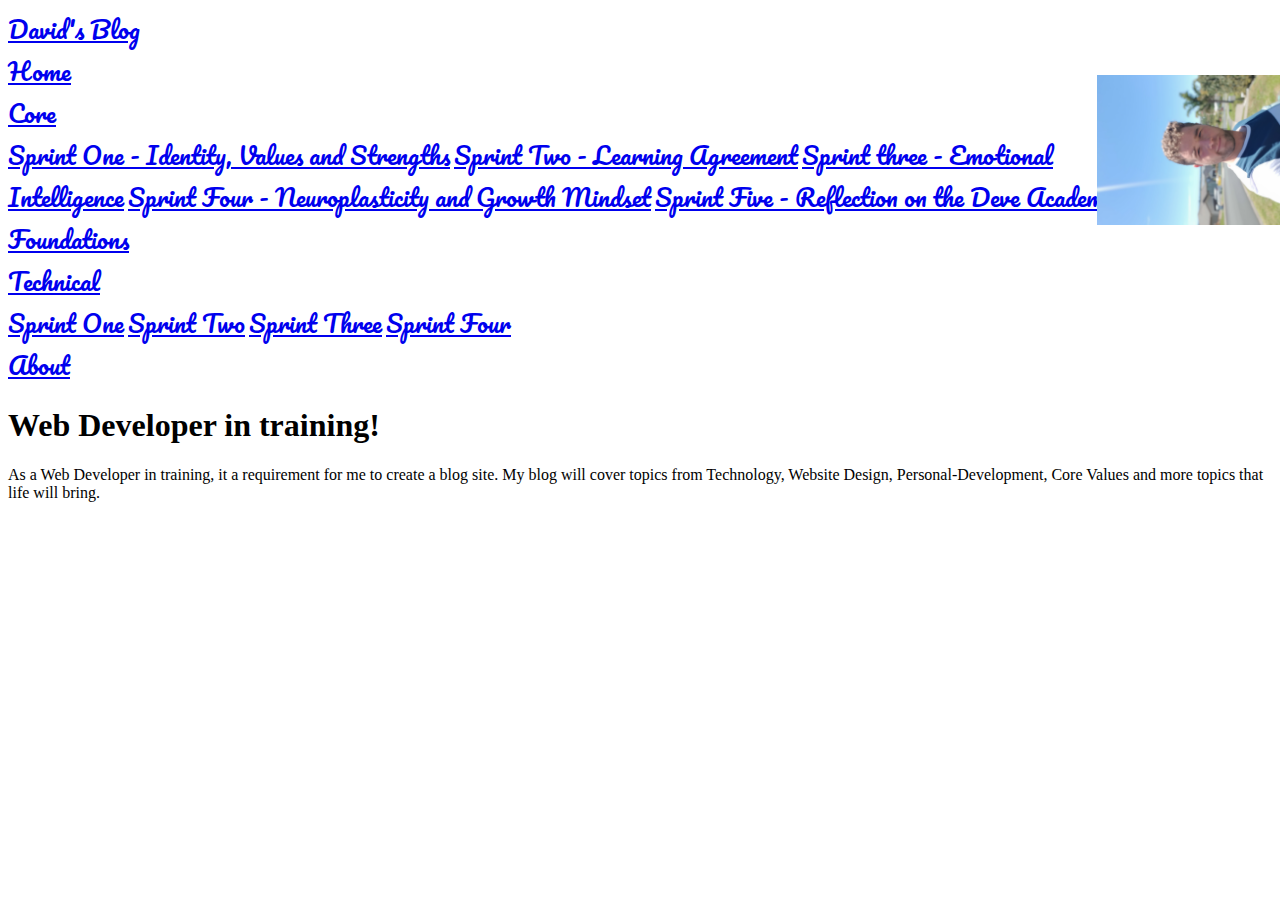
<file: index.html>
<!doctype html>
<html>
  <head> 
    <title>David's Blog</title> 
    <meta charset="UFT-8"/>
      <link rel="stylesheet" href="styles/main.css">
      <link href="https://fonts.googleapis.com/css?family=Pacifico" rel="stylesheet">
      <link rel="stylesheet" href="https://stackpath.bootstrapcdn.com/bootstrap/4.1.3/css/bootstrap.min.css" integrity="sha384-MCw98/SFnGE8fJT3GXwEOngsV7Zt27NXFoaoApmYm81iuXoPkFOJwJ8ERdknLPMO" crossorigin="anonymous">
    </head>
  <body class="container">
  <div>
    <header class="blog-header py-3 container"> <!--Header contians logo and profile image-->
        <div class="row">
            <div class="col-sm-4">
                <a class="p-2 text-muted" href="#">David's Blog</a> <!--Logo-->
            </div>
            <div class="col-sm-4"></div>
            <div class="col-sm-4">
                <img src="Images/Profile.jpg" alt="Profile" class="profileImg" height="200"/> <!--Image-->
            </div>
        </div>
    </header> 
      <div class="nav-scroller py-1 mb-2"> 
      <nav class="nav d-flex justify-content-between container">
            <a class="p-2 text-muted" href="index.html">Home</a>
            <div class="btn-group show">
            <a class="p-2 text-muted" href="#" id="navbarDropdownMenuLink" role="button" data-toggle="dropdown" >Core</a>
            <div class="dropdown-menu" aria-labelledby="navbarDropdownMenuLink">
                <a class="dropdown-item" href="blog/sprint1-core.html">Sprint One - Identity, Values and Strengths</a>
                <a class="dropdown-item" href="blog/sprint2-cultural.html">Sprint Two - Learning Agreement</a>
                <a class="dropdown-item" href="blog/sprint3-cultural.html">Sprint three - Emotional Intelligence</a>
                <a class="dropdown-item" href="blog/sprint4-cultural.html">Sprint Four - Neuroplasticity and Growth Mindset</a>
                <a class="dropdown-item" href="blog/sprint5-cultural.html">Sprint Five - Reflection on the Deve Academy Foundations</a>
            </div>
            </div>
            <div class="btn-group show">
            <a class="p-2 text-muted" href="#" id="navbarDropdownMenuLink" role="button" data-toggle="dropdown" >Technical</a>
            <div class="dropdown-menu" aria-labelledby="navbarDropdownMenuLink">
                <a class="dropdown-item" href="blog/sprint1-technical.html">Sprint One</a>
                <a class="dropdown-item" href="blog/sprint2-technical.html">Sprint Two</a>
                <a class="dropdown-item" href="blog/sprint3-technical.html">Sprint Three</a>
                <a class="dropdown-item" href="blog/sprint4-technical.html">Sprint Four</a>
            </div>
            </div>
            <a class="p-2 text-muted" href="#">About</a>
      </nav>
        </div>
  </div>
   <div class="jumbotron p-3 p-md-5 text-white rounded bg-dark">
      <div class="col-md-6 px-0">
        <h1 class="display-4 font-italic">Web Developer in training!</h1>
        <p class="lead my-3">As a Web Developer in training, it a requirement for me to create a blog site. My blog will cover topics from Technology, Website Design, Personal-Development, Core Values and more topics that life will bring. </p>
      </div>
    </div>
    <script src="https://code.jquery.com/jquery-3.3.1.slim.min.js" integrity="sha384-q8i/X+965DzO0rT7abK41JStQIAqVgRVzpbzo5smXKp4YfRvH+8abtTE1Pi6jizo" crossorigin="anonymous"></script>
    <script src="https://cdnjs.cloudflare.com/ajax/libs/popper.js/1.14.3/umd/popper.min.js" integrity="sha384-ZMP7rVo3mIykV+2+9J3UJ46jBk0WLaUAdn689aCwoqbBJiSnjAK/l8WvCWPIPm49" crossorigin="anonymous"></script>
    <script src="https://stackpath.bootstrapcdn.com/bootstrap/4.1.3/js/bootstrap.min.js" integrity="sha384-ChfqqxuZUCnJSK3+MXmPNIyE6ZbWh2IMqE241rYiqJxyMiZ6OW/JmZQ5stwEULTy" crossorigin="anonymous"></script>
  </body>
</html>
</file>
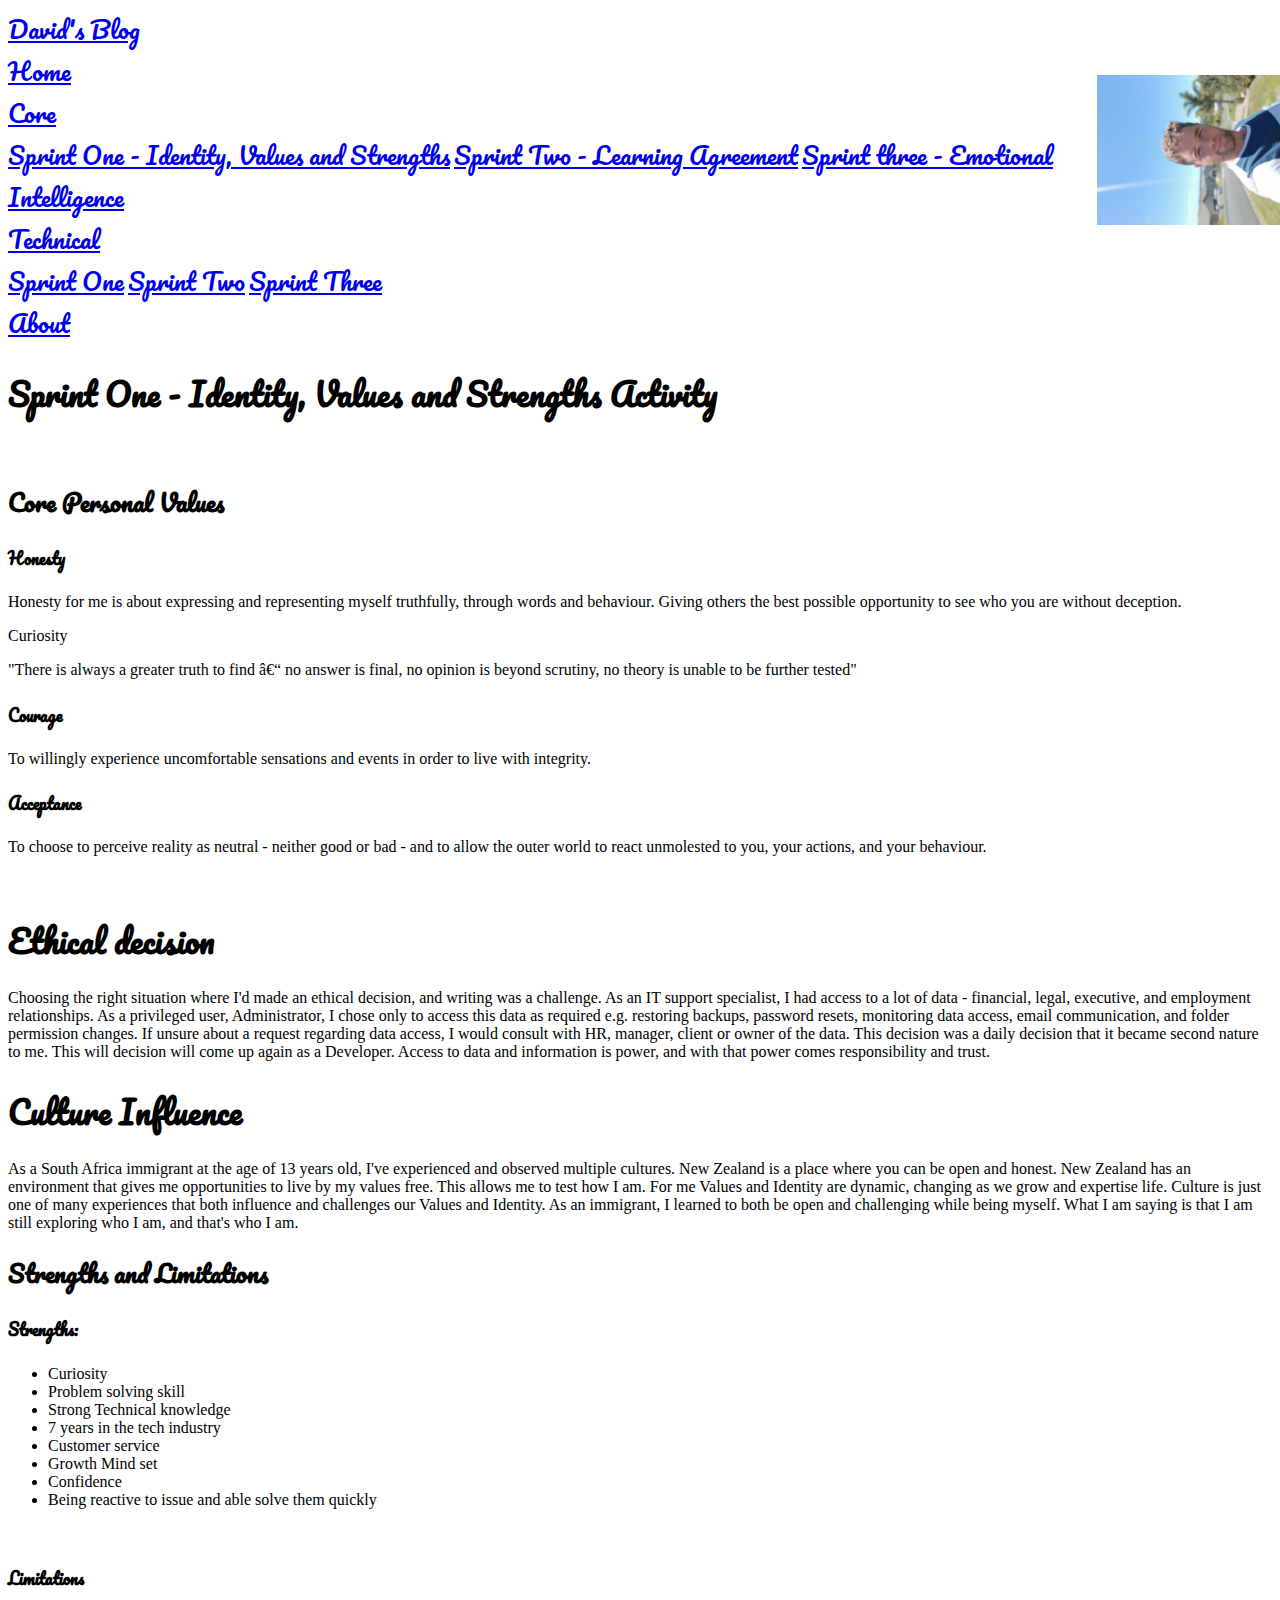
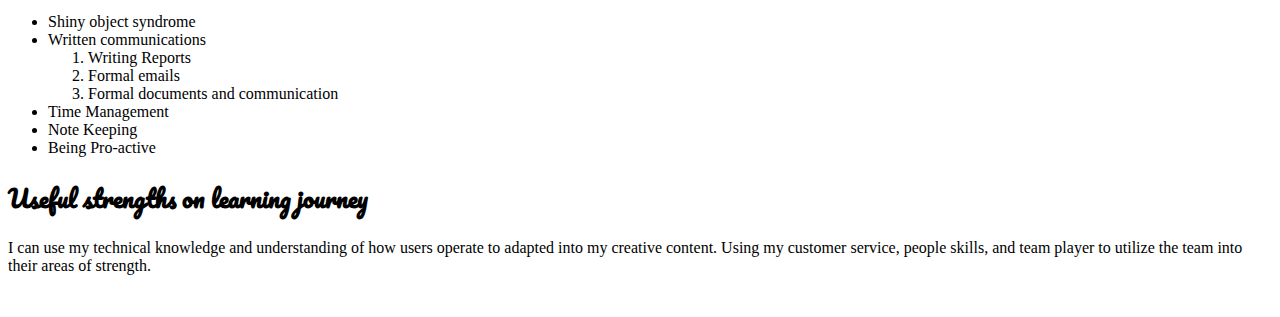
<file: blog/sprint1-core.html>
<!doctype html>
<html>
  <head> 
    <title>David's Blog</title> 
    <meta charset="UFT-8"/>
      <link rel="stylesheet" href="../styles/main.css">
      <link href="https://fonts.googleapis.com/css?family=Pacifico" rel="stylesheet">
      <link rel="stylesheet" href="https://stackpath.bootstrapcdn.com/bootstrap/4.1.3/css/bootstrap.min.css" integrity="sha384-MCw98/SFnGE8fJT3GXwEOngsV7Zt27NXFoaoApmYm81iuXoPkFOJwJ8ERdknLPMO" crossorigin="anonymous">
    </head>
  <body class="container">
  <div>
    <header class="blog-header py-3 container"> <!--Header contians logo and profile image-->
        <div class="row">
            <div class="col-sm-4">
                <a class="p-2 text-muted" href="#">David's Blog</a> <!--Logo-->
            </div>
            <div class="col-sm-4"></div>
            <div class="col-sm-4">
                <img src="../Images/Profile.jpg" alt="Profile" class="profileImg" height="200"/> <!--Image-->
            </div>
        </div>
    </header> 
    <div class="nav-scroller py-1 mb-2"> 
            <nav class="nav d-flex justify-content-between container">
                  <a class="p-2 text-muted" href="index.html">Home</a>
                  <div class="btn-group show">
                  <a class="p-2 text-muted" href="#" id="navbarDropdownMenuLink" role="button" data-toggle="dropdown" >Core</a>
                  <div class="dropdown-menu" aria-labelledby="navbarDropdownMenuLink">
                      <a class="dropdown-item" href="sprint1-core.html">Sprint One - Identity, Values and Strengths</a>
                      <a class="dropdown-item" href="sprint2-cultural.html">Sprint Two - Learning Agreement</a>
                      <a class="dropdown-item" href="sprint3-cultural.html">Sprint three - Emotional Intelligence</a>
                  </div>
                  </div>
                  <div class="btn-group show">
                  <a class="p-2 text-muted" href="#" id="navbarDropdownMenuLink" role="button" data-toggle="dropdown" >Technical</a>
                  <div class="dropdown-menu" aria-labelledby="navbarDropdownMenuLink">
                      <a class="dropdown-item" href="sprint1-technical.html">Sprint One</a>
                      <a class="dropdown-item" href="sprint2-technical.html">Sprint Two</a>
                      <a class="dropdown-item" href="sprint3-technical.html">Sprint Three</a>
                  
                  </div>
                  </div>
                  <a class="p-2 text-muted" href="#">About</a>
            </nav>
              </div>
  </div>

 <div>
    <h1 class="cursive">Sprint One - Identity, Values and Strengths Activity</h1>
    <br>
    <h2 class="cursive">Core Personal Values</h2>
    <h4 class="cursive">Honesty</h4>
    <p>
        Honesty for me is about expressing and representing myself truthfully, through words and behaviour. Giving others the best possible opportunity to see who you are without deception.
    </p>
    <h4class="cursive">Curiosity</h4>
    <p>
        "There is always a greater truth to find – no answer is final, no opinion is beyond scrutiny, no theory is unable to be further tested"
    </p>
    <h4 class="cursive">Courage</h4>
    <p>
        To willingly experience uncomfortable sensations and events in order to live with integrity.
    </p>
    <h4 class="cursive">Acceptance</h4>
     <P>
        To choose to perceive reality as neutral - neither good or bad - and to allow the outer world to react unmolested to you, your actions, and your behaviour.
     </P>
     <br>
     <h1 class="cursive">Ethical decision</h1>
     <p>
        Choosing the right situation where I'd made an ethical decision, and writing was a challenge. As an IT support specialist, I had access to a lot of data - financial, legal, executive, and employment relationships.  
        As a privileged user, Administrator, I chose only to access this data as required e.g. restoring backups, password resets, monitoring data access, email communication, and folder permission changes. If unsure about a request regarding data access, I would consult with HR, manager, client or owner of the data.
        This decision was a daily decision that it became second nature to me. This will decision will come up again as a Developer. Access to data and information is power, and with that power comes responsibility and trust.
     </p>
     <h1 class="cursive">Culture Influence</h1>
     <p>
        As a South Africa immigrant at the age of 13 years old, I've experienced and observed multiple cultures. 
        New Zealand is a place where you can be open and honest. New Zealand has an environment that gives me opportunities to live by my values free. This allows me to test how I am. 
        For me Values and Identity are dynamic, changing as we grow and expertise life. Culture is just one of many experiences that both influence and challenges our  Values and Identity. As an immigrant, I learned to both be open and challenging while being myself. What I am saying is that I am still exploring who I am, and that's who I am.
     </p>
     <h2 class="cursive">Strengths and Limitations</h2>
     <h4 class="cursive">Strengths:</h4>
     <ul>
         <li>Curiosity</li>
         <li>Problem solving skill</li>
         <li>Strong Technical knowledge</li>
         <li>7 years in the tech industry </li>
         <li>Customer service</li>
         <li>Growth Mind set</li>
         <li>Confidence</li>
         <li>Being reactive to issue and able solve them quickly</li>
     </ul>
     <br>

     <h4 class="cursive">Limitations</h4>
     <ul>
         <li>Shiny object syndrome</li>
         <li>Written communications </li>
         <ol>
             <li>Writing Reports</li>
             <li>Formal emails</li>
             <li>Formal documents and communication</li>
         </ol>
         <li>Time Management</li>
         <li>Note Keeping</li>
         <li>Being Pro-active</li>
     </ul>

     <h2 class="cursive">Useful strengths on learning journey</h2>
     <p>
        I can use my technical knowledge and understanding of how users operate to adapted into my creative content.
        Using my customer service, people skills, and team player to utilize the team into their areas of strength. 
     </p>
     <br>






</div>






    <script src="https://code.jquery.com/jquery-3.3.1.slim.min.js" integrity="sha384-q8i/X+965DzO0rT7abK41JStQIAqVgRVzpbzo5smXKp4YfRvH+8abtTE1Pi6jizo" crossorigin="anonymous"></script>
    <script src="https://cdnjs.cloudflare.com/ajax/libs/popper.js/1.14.3/umd/popper.min.js" integrity="sha384-ZMP7rVo3mIykV+2+9J3UJ46jBk0WLaUAdn689aCwoqbBJiSnjAK/l8WvCWPIPm49" crossorigin="anonymous"></script>
    <script src="https://stackpath.bootstrapcdn.com/bootstrap/4.1.3/js/bootstrap.min.js" integrity="sha384-ChfqqxuZUCnJSK3+MXmPNIyE6ZbWh2IMqE241rYiqJxyMiZ6OW/JmZQ5stwEULTy" crossorigin="anonymous"></script>
  </body>
</html>
</file>
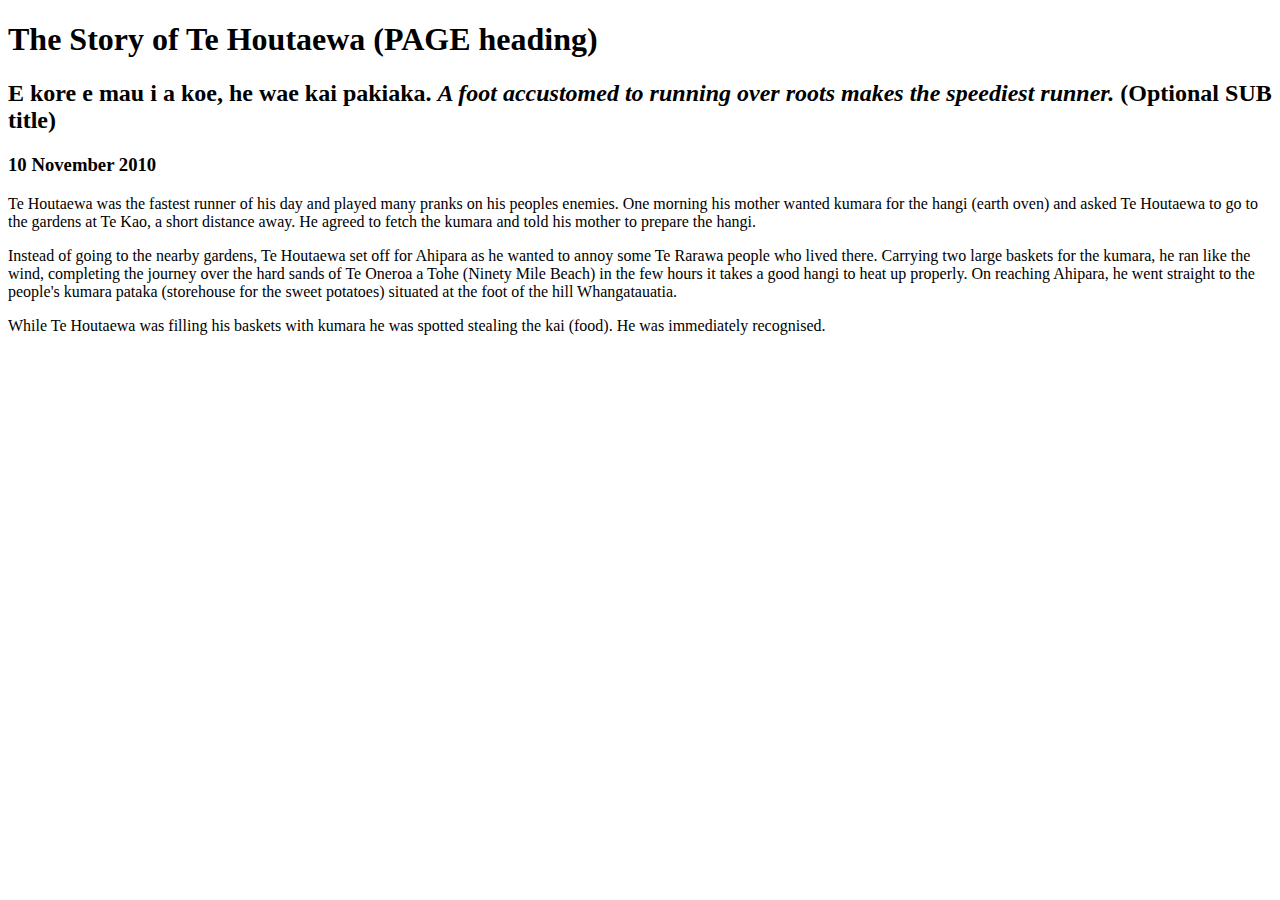
<file: blog/sprint1-technical.html>
<!DOCTYPE html>
<html>
  <head>
    <title>Stories and Legends (PAGE title)</title>
    <meta charset="UTF-8">
    <link href="styles\main.css" rel=“stylesheet” type=“text/css”>
  </head>
  
  <body>
    <h1>The Story of Te Houtaewa (PAGE heading)</h1>
    <h2>E kore e mau i a koe, he wae kai pakiaka. <em>A foot accustomed to running over roots makes the speediest runner.</em> (Optional SUB title) </h2>
    <h3>10 November 2010</h3>
    
    <p>
      Te Houtaewa was the fastest runner of his day and played many pranks on his peoples enemies. One morning his mother wanted kumara for the hangi (earth oven) and asked Te Houtaewa to go to the gardens at Te Kao, a short distance away. He agreed to fetch the kumara and told his mother to prepare the hangi.
    </p>
    <p>
      Instead of going to the nearby gardens, Te Houtaewa set off for Ahipara as he wanted to annoy some Te Rarawa people who lived there. Carrying two large baskets for the kumara, he ran like the wind, completing the journey over the hard sands of Te Oneroa a Tohe (Ninety Mile Beach) in the few hours it takes a good hangi to heat up properly. On reaching Ahipara, he went straight to the people's kumara pataka (storehouse for the sweet potatoes) situated at the foot of the hill Whangatauatia.
    </p>
    <p>
      While Te Houtaewa was filling his baskets with kumara he was spotted stealing the kai (food). He was immediately recognised.
    </p>
    
    <!-- this is a comment. -->
  
  </body>
</html>
</file>
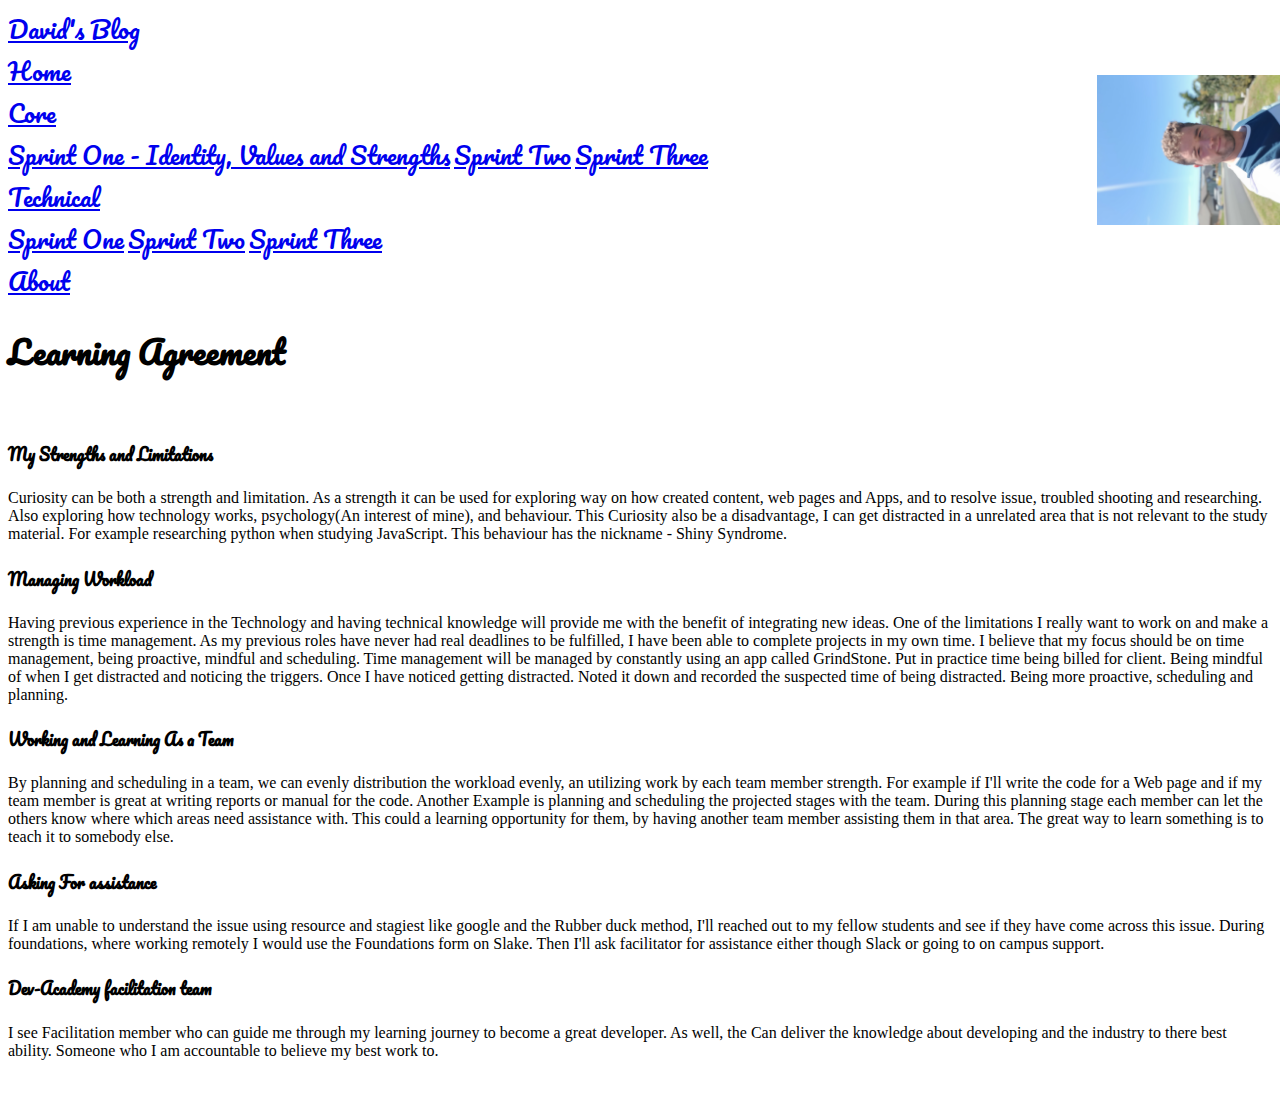
<file: blog/sprint2-cultural.html>
<!doctype html>
<html>
  <head> 
    <title>David's Blog</title> 
    <meta charset="UFT-8"/>
      <link rel="stylesheet" href="../styles/main.css">
      <link href="https://fonts.googleapis.com/css?family=Pacifico" rel="stylesheet">
      <link rel="stylesheet" href="https://stackpath.bootstrapcdn.com/bootstrap/4.1.3/css/bootstrap.min.css" integrity="sha384-MCw98/SFnGE8fJT3GXwEOngsV7Zt27NXFoaoApmYm81iuXoPkFOJwJ8ERdknLPMO" crossorigin="anonymous">
    </head>
  <body class="container">
  <div>
    <header class="blog-header py-3 container"> <!--Header contians logo and profile image-->
        <div class="row">
            <div class="col-sm-4">
                <a class="p-2 text-muted" href="../index.html">David's Blog</a> <!--Logo-->
            </div>
            <div class="col-sm-4"></div>
            <div class="col-sm-4">
                <img src="../Images/Profile.jpg" alt="Profile" class="profileImg" height="200"/> <!--Image-->
            </div>
        </div>
    </header> 
    <div class="nav-scroller py-1 mb-2"> 
            <nav class="nav d-flex justify-content-between container">
                  <a class="p-2 text-muted" href="index.html">Home</a>
                  <div class="btn-group show">
                  <a class="p-2 text-muted" href="#" id="navbarDropdownMenuLink" role="button" data-toggle="dropdown" >Core</a>
                  <div class="dropdown-menu" aria-labelledby="navbarDropdownMenuLink">
                      <a class="dropdown-item" href="blog/sprint1-core.html">Sprint One - Identity, Values and Strengths</a>
                      <a class="dropdown-item" href="#">Sprint Two</a>
                      <a class="dropdown-item" href="#">Sprint Three</a>
                  </div>
                  </div>
                  <div class="btn-group show">
                  <a class="p-2 text-muted" href="#" id="navbarDropdownMenuLink" role="button" data-toggle="dropdown" >Technical</a>
                  <div class="dropdown-menu" aria-labelledby="navbarDropdownMenuLink">
                      <a class="dropdown-item" href="sprint1-technical.html">Sprint One</a>
                      <a class="dropdown-item" href="sprint2-technical.html">Sprint Two</a>
                      <a class="dropdown-item" href="sprint3-technical.html">Sprint Three</a>
                  </div>
                  </div>
                  <a class="p-2 text-muted" href="#">About</a>
            </nav>
    </div>
  </div>

  <div>
    <h1 class="cursive">Learning Agreement</h1>
     <br>
    <h4 class="cursive">My Strengths and Limitations</h4>
        <p>
            Curiosity can be both a strength and limitation. As a strength it can be used for exploring way on how created content, web pages and Apps, and to resolve issue, troubled shooting and researching. Also exploring how technology works, psychology(An interest of mine), and behaviour. 
    This Curiosity also be a disadvantage, I can get distracted in a unrelated area that is not relevant to the study material. For example researching python when studying JavaScript. This behaviour has the nickname - Shiny Syndrome.
        </p>
    <h4 class="cursive">Managing Workload</h4>
        <p>
            Having previous experience in the Technology and having technical knowledge will provide me with the benefit of integrating  new ideas. 
            One of the limitations I really want to work on and make a strength is time management. As my previous roles have never had real deadlines to be fulfilled, I have been able to complete projects in my own time.
            I believe that my focus should be on time management, being proactive, mindful and scheduling. 

            Time management will be managed by constantly using an app called GrindStone. Put in practice time being billed for client.

            Being mindful of when I get distracted and noticing the triggers. Once I have noticed getting distracted. Noted it down and recorded the suspected time of being distracted. 
            Being more proactive, scheduling and planning. 
        </p>

    <h4 class="cursive">Working and Learning As a Team</h4>
        <p>
            By planning and scheduling in a team, we can evenly distribution the workload evenly, an utilizing work by each team member strength. For example if I'll write the code for a Web page and if my team member is great at writing reports or manual for the code.
            Another Example is planning and scheduling the projected stages with the team. During this planning stage each member can let the others know where which areas need assistance with. This could a learning opportunity for them, by having another team member assisting them in that area. The great way to learn something is to teach it to somebody else.
        </p>
    <h4 class="cursive">Asking For assistance</h4>
        <p>
            If I am unable to understand the issue using resource and stagiest like google and the Rubber duck method, I'll reached out to my fellow students and see if they have come across this issue. During foundations, where working remotely  I would use the Foundations form on Slake.  Then I'll ask facilitator for assistance either though Slack or going to on campus support.
        </p>
    <h4 class="cursive">Dev-Academy facilitation team</h4>
        <p>
            I see Facilitation member who can guide me through my learning journey to become a great developer. As well, the Can deliver the knowledge about developing and the industry to there best ability. Someone who I am accountable to believe my best work to. 
        </p>
        <br>

     
</div>






<script src="https://code.jquery.com/jquery-3.3.1.slim.min.js" integrity="sha384-q8i/X+965DzO0rT7abK41JStQIAqVgRVzpbzo5smXKp4YfRvH+8abtTE1Pi6jizo" crossorigin="anonymous"></script>
<script src="https://cdnjs.cloudflare.com/ajax/libs/popper.js/1.14.3/umd/popper.min.js" integrity="sha384-ZMP7rVo3mIykV+2+9J3UJ46jBk0WLaUAdn689aCwoqbBJiSnjAK/l8WvCWPIPm49" crossorigin="anonymous"></script>
<script src="https://stackpath.bootstrapcdn.com/bootstrap/4.1.3/js/bootstrap.min.js" integrity="sha384-ChfqqxuZUCnJSK3+MXmPNIyE6ZbWh2IMqE241rYiqJxyMiZ6OW/JmZQ5stwEULTy" crossorigin="anonymous"></script>
</body>
</html>
</file>
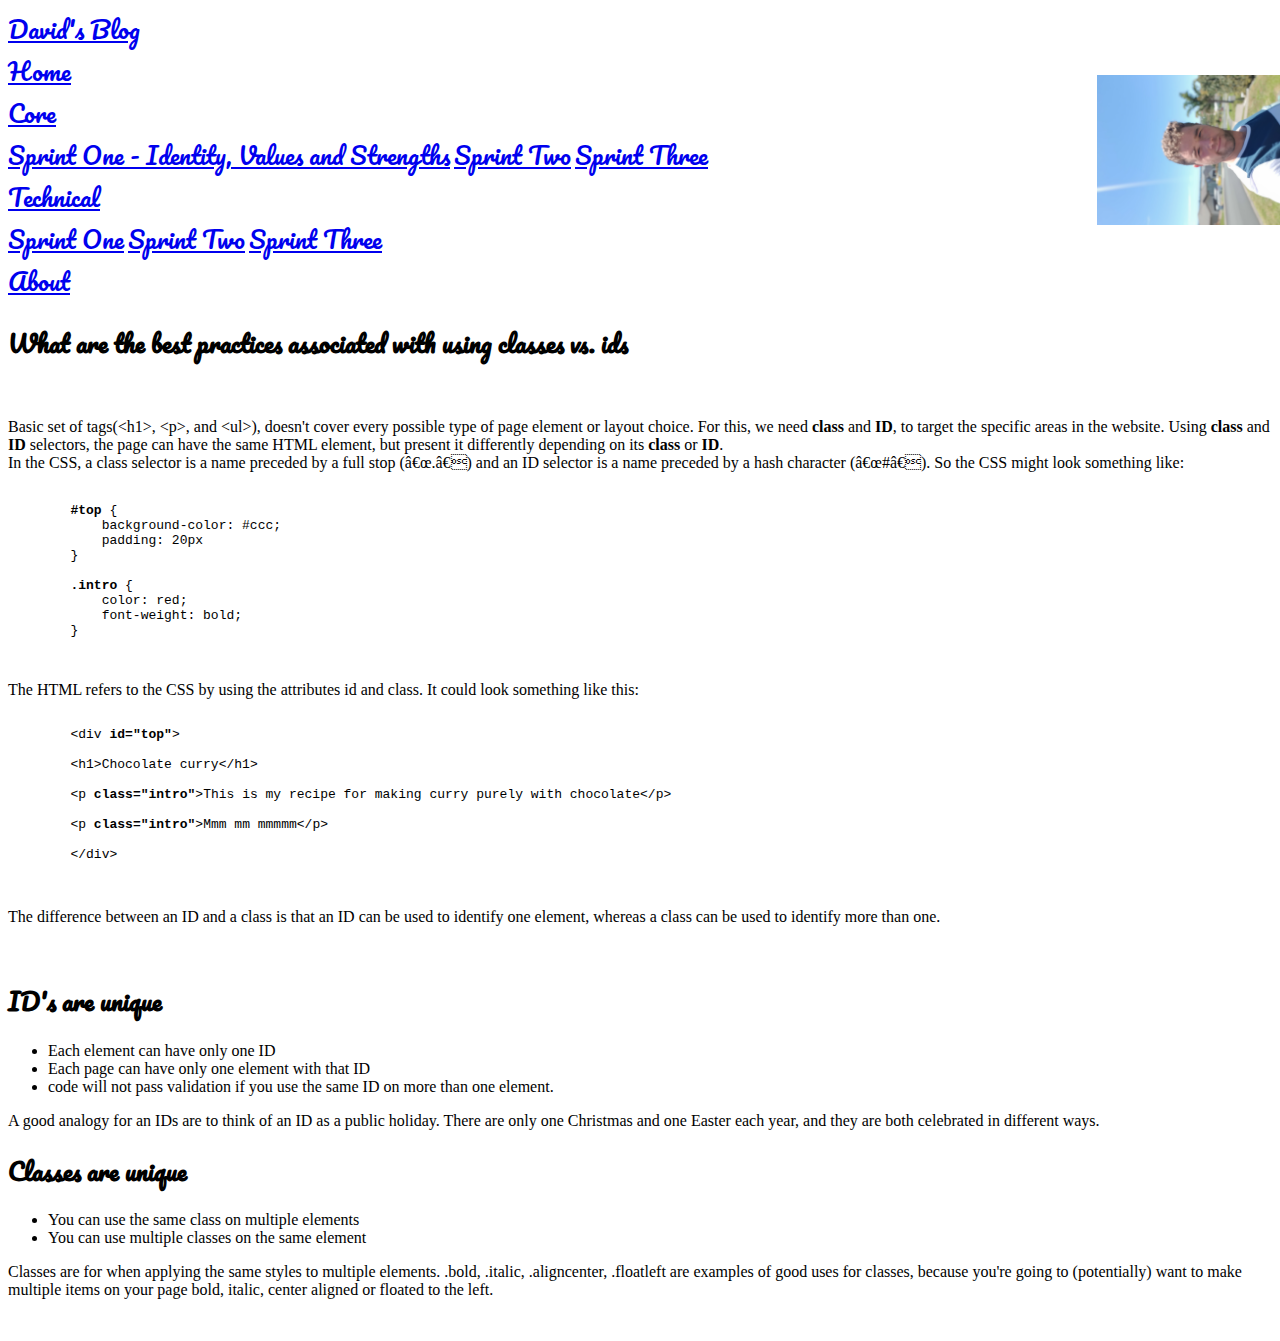
<file: blog/sprint2-technical.html>
<!doctype html>
<html>
  <head> 
    <title>David's Blog</title> 
    <meta charset="UFT-8"/>
      <link rel="stylesheet" href="../styles/main.css">
      <link href="https://fonts.googleapis.com/css?family=Pacifico" rel="stylesheet">
      <link rel="stylesheet" href="https://stackpath.bootstrapcdn.com/bootstrap/4.1.3/css/bootstrap.min.css" integrity="sha384-MCw98/SFnGE8fJT3GXwEOngsV7Zt27NXFoaoApmYm81iuXoPkFOJwJ8ERdknLPMO" crossorigin="anonymous">
    </head>
  <body class="container">
  <div>
    <header class="blog-header py-3 container"> <!--Header contians logo and profile image-->
        <div class="row">
            <div class="col-sm-4">
                <a class="p-2 text-muted" href="#">David's Blog</a> <!--Logo-->
            </div>
            <div class="col-sm-4"></div>
            <div class="col-sm-4">
                <img src="../Images/Profile.jpg" alt="Profile" class="profileImg" height="200"/> <!--Image-->
            </div>
        </div>
    </header> 
    <div class="nav-scroller py-1 mb-2"> 
            <nav class="nav d-flex justify-content-between container">
                  <a class="p-2 text-muted" href="index.html">Home</a>
                  <div class="btn-group show">
                  <a class="p-2 text-muted" href="#" id="navbarDropdownMenuLink" role="button" data-toggle="dropdown" >Core</a>
                  <div class="dropdown-menu" aria-labelledby="navbarDropdownMenuLink">
                      <a class="dropdown-item" href="blog/sprint1-core.html">Sprint One - Identity, Values and Strengths</a>
                      <a class="dropdown-item" href="#">Sprint Two</a>
                      <a class="dropdown-item" href="#">Sprint Three</a>
                  </div>
                  </div>
                  <div class="btn-group show">
                  <a class="p-2 text-muted" href="#" id="navbarDropdownMenuLink" role="button" data-toggle="dropdown" >Technical</a>
                  <div class="dropdown-menu" aria-labelledby="navbarDropdownMenuLink">
                      <a class="dropdown-item" href="blog/sprint1-technical.html">Sprint One</a>
                      <a class="dropdown-item" href="blog/sprint2-technical.html">Sprint Two</a>
                      <a class="dropdown-item" href="#">Sprint Three</a>
                  
                  </div>
                  </div>
                  <a class="p-2 text-muted" href="#">About</a>
            </nav>
              </div>
  </div>
        <h2 class="cursive">What are the best practices associated with using classes vs. ids</h2><br>
        <p>

                Basic set of tags(&lt;h1&gt;, &lt;p&gt;, and &lt;ul&gt;), doesn't cover every possible type of page element or layout choice.  
                For this, we need <strong>class</strong> and <strong>ID</strong>, to target the specific areas in the website.
                Using <strong>class</strong> and <strong>ID</strong> selectors, the page can have the same HTML element, but present it differently depending on its <strong>class</strong> or <strong>ID</strong>.<br> In the CSS, a class selector is a name preceded by a full stop (“.”) and an ID selector is a name preceded by a hash character (“#”). So the CSS might look something like:     </p>
  <pre class=" language-css">
      <code class="oldLang  language-css">
        <span class="token selector"><strong>#top</strong></span> <span class="token punctuation">{</span>
            <span class="token property">background-color</span><span class="token punctuation">:</span> #ccc<span class="token punctuation">;</span>
            <span class="token property">padding</span><span class="token punctuation">:</span> 20px
        <span class="token punctuation">}</span>
        
        <span class="token selector"><strong>.intro</strong></span> <span class="token punctuation">{</span>
            <span class="token property">color</span><span class="token punctuation">:</span> red<span class="token punctuation">;</span>
            <span class="token property">font-weight</span><span class="token punctuation">:</span> bold<span class="token punctuation">;</span>
        <span class="token punctuation">}</span>
        </code>
    </pre>
    The HTML refers to the CSS by using the attributes id and class. It could look something like this:
    <pre class=" language-html">
        <code class="oldLang  language-html">
        <span class="token tag"><span class="token tag"><span class="token punctuation">&lt;</span>div</span> <span class="token attr-name"></span><strong><span class="token attr-name">id</span><span class="token attr-value"><span class="token punctuation">=</span><span class="token punctuation">"</span>top<span class="token punctuation">"</span></span></strong><span class="token attr-value"><span class="token punctuation"></span></span><span class="token punctuation">&gt;</span></span>
        
        <span class="token tag"><span class="token tag"><span class="token punctuation">&lt;</span>h1</span><span class="token punctuation">&gt;</span></span>Chocolate curry<span class="token tag"><span class="token tag"><span class="token punctuation">&lt;/</span>h1</span><span class="token punctuation">&gt;</span></span>
        
        <span class="token tag"><span class="token tag"><span class="token punctuation">&lt;</span>p</span> <span class="token attr-name"></span><strong><span class="token attr-name">class</span><span class="token attr-value"><span class="token punctuation">=</span><span class="token punctuation">"</span>intro<span class="token punctuation">"</span></span></strong><span class="token attr-value"><span class="token punctuation"></span></span><span class="token punctuation">&gt;</span></span>This is my recipe for making curry purely with chocolate<span class="token tag"><span class="token tag"><span class="token punctuation">&lt;/</span>p</span><span class="token punctuation">&gt;</span></span>
        
        <span class="token tag"><span class="token tag"><span class="token punctuation">&lt;</span>p</span> <span class="token attr-name"></span><strong><span class="token attr-name">class</span><span class="token attr-value"><span class="token punctuation">=</span><span class="token punctuation">"</span>intro<span class="token punctuation">"</span></span></strong><span class="token attr-value"><span class="token punctuation"></span></span><span class="token punctuation">&gt;</span></span>Mmm mm mmmmm<span class="token tag"><span class="token tag"><span class="token punctuation">&lt;/</span>p</span><span class="token punctuation">&gt;</span></span>
        
        <span class="token tag"><span class="token tag"><span class="token punctuation">&lt;/</span>div</span><span class="token punctuation">&gt;</span></span>
        </code>
    </pre>
    <p>The difference between an ID and a class is that an ID can be used to identify one element, whereas a class can be used to identify more than one.</p><br>

    <h2 class="cursive">ID's are unique</h2>
        <ul>
            <li>Each element can have only one ID</li>
            <li>Each page can have only one element with that ID</li>
            <li> code will not pass validation if you use the same ID on more than one element.</li>        
        </ul>
        <p>A good analogy for an IDs are to think of an ID as a public holiday. There are only one Christmas and one Easter each year, and they are both celebrated in different ways.</p>
    <h2 class="cursive">Classes are  unique</h2>
        <ul>
            <li>You can use the same class on multiple elements</li>
            <li>You can use multiple classes on the same element</li>
        </ul>
        <p>
             Classes are for when applying the same styles to multiple elements.
             .bold, .italic, .aligncenter, .floatleft are examples of good uses for classes, because you're going to (potentially) want to make multiple items on your page bold, italic, center aligned or floated to the left.
        </p>
        <br>
        


</div>






    <script src="https://code.jquery.com/jquery-3.3.1.slim.min.js" integrity="sha384-q8i/X+965DzO0rT7abK41JStQIAqVgRVzpbzo5smXKp4YfRvH+8abtTE1Pi6jizo" crossorigin="anonymous"></script>
    <script src="https://cdnjs.cloudflare.com/ajax/libs/popper.js/1.14.3/umd/popper.min.js" integrity="sha384-ZMP7rVo3mIykV+2+9J3UJ46jBk0WLaUAdn689aCwoqbBJiSnjAK/l8WvCWPIPm49" crossorigin="anonymous"></script>
    <script src="https://stackpath.bootstrapcdn.com/bootstrap/4.1.3/js/bootstrap.min.js" integrity="sha384-ChfqqxuZUCnJSK3+MXmPNIyE6ZbWh2IMqE241rYiqJxyMiZ6OW/JmZQ5stwEULTy" crossorigin="anonymous"></script>
  </body>
</html>
</file>
<file: styles/main.css>
a {
   font-family: 'Pacifico', cursive;
  font-size: 150%;
}
.cursive {
  font-family: 'Pacifico', cursive;
}
  .profileImg {
    -webkit-transform: rotate(-90deg);
    -moz-transform: rotate(-90deg);
    -o-transform: rotate(-90deg);
    -ms-transform: rotate(-90deg);
    transform: rotate(-90deg);
    float: right;
  }
</file>
